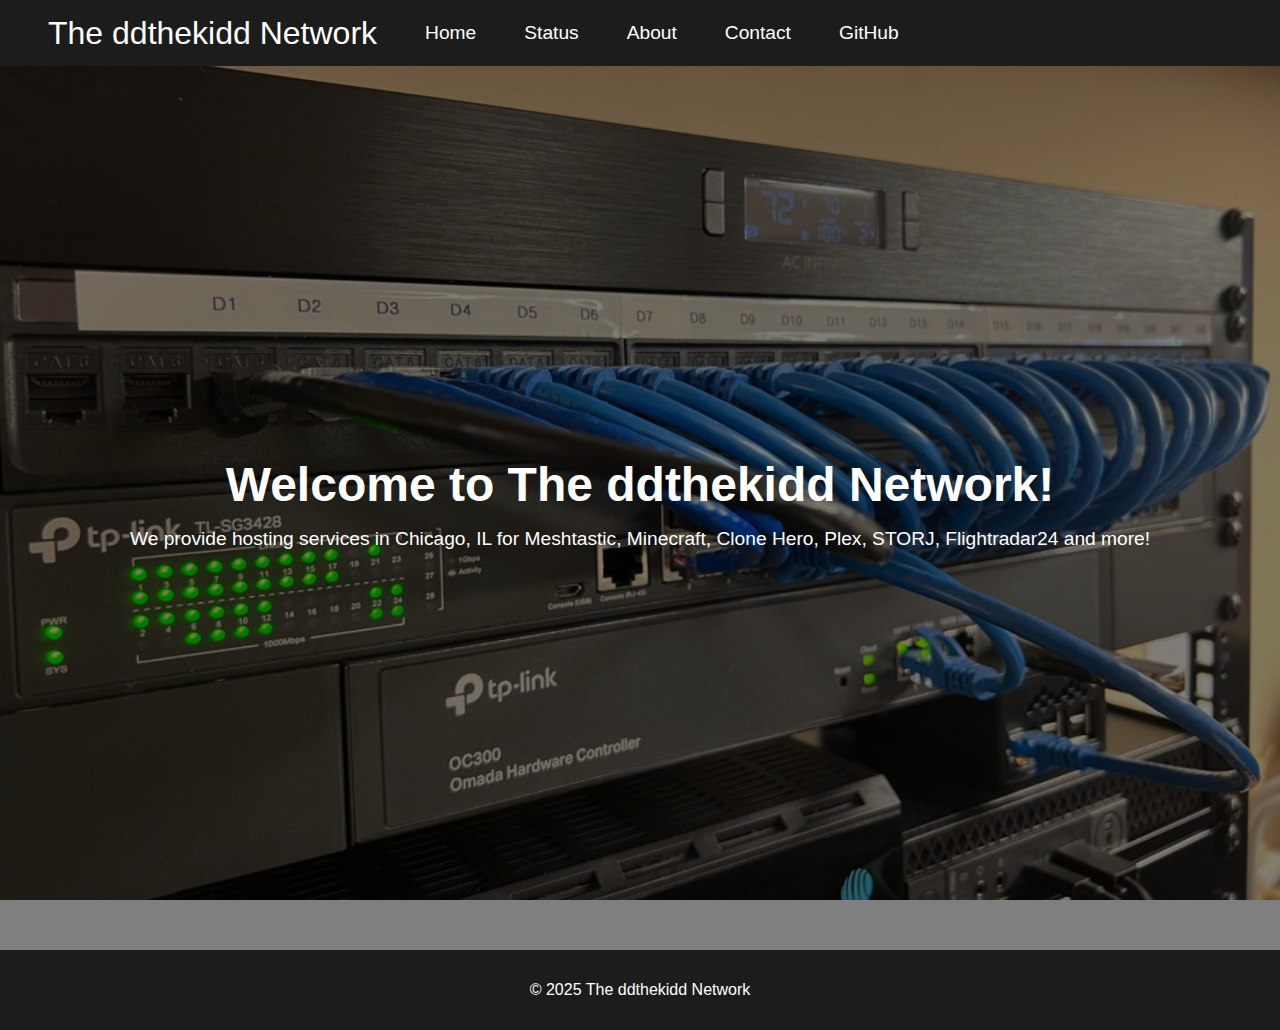
<file: index.html>
<!DOCTYPE html>
<html>
  <head>
  <link rel="shortcut icon" type="image/x-icon" href="ddpic.ico">
</head>
    <meta charset="UTF-8">
    <title>The ddthekidd Network</title>
    <style>
      body {
        background-image: url("background.png");
        background-size: cover;
        background-repeat: no-repeat;
        background-attachment: fixed;
        color: #fff;
        font-family: sans-serif;
        margin: 0;
        padding: 0;
      }
      header {
        display: flex;
        justify-content: space-between;
        align-items: center;
        padding: 0.5rem 2rem;
        background-color: #1c1c1c;
        height: 50px;
        position: fixed;
        top: 0;
        width: 100%;
        z-index: 10;
      }
      nav {
        display: flex;
        align-items: center;
      }
      nav div a {
        color: #fff;
        background-color: transparent;
        border: none;
        text-decoration: none;
        font-size: 2rem;
      }
      nav a, nav button {
        color: #fff;
        background-color: transparent;
        border: none;
        padding: 0.5rem 1rem;
        margin-right: 1rem;
        font-size: 1.2rem;
        cursor: pointer;
        text-decoration: none;
      }
      nav a:first-child, nav button:first-child {
        margin-left: 0;
      }
      nav button:hover, nav a:hover {
        background-color: #1976d2;
      }
      main {
        display: flex;
        flex-direction: column;
        align-items: center;
        justify-content: center;
        min-height: 100vh;
        background-color: rgba(0, 0, 0, 0.5);
        padding-top: 50px;
      }
      main h2 {
        font-size: 3rem;
        margin-bottom: 1rem;
      }
      main p {
        font-size: 1.2rem;
        margin: 0 0 2rem;
      }
      footer {
        background-color: #1c1c1c;
        color: #fff;
        display: flex;
        justify-content: center;
        align-items: center;
        height: 5rem;
      }
      footer p {
        margin: 0;
      }
    </style>
  </head>
  <body>
    <header>
      <nav>
        <div><a href="index.html" class="button-link">The ddthekidd Network</a></div>
        <a href="index.html">Home</a>
        <a class="nav-link" href="https://ddthekidd.statuspage.io/">Status</a>
        <button onclick="window.location.href='about.html'">About</button>
        <button onclick="window.location.href='contact.html'">Contact</button>
        <a class="nav-link" href="https://www.github.com/ddthekidd" target="_blank">GitHub</a>
      </nav>
    </header>
    <main>
      <h2>Welcome to The ddthekidd Network!</h2>
      <p>We provide hosting services in Chicago, IL for Meshtastic, Minecraft, Clone Hero, Plex, STORJ, Flightradar24 and more!</p>
    </main>
    <footer>
      <p>&copy; 2025 The ddthekidd Network</p>
    </footer>
  </body>
</html>
</file>
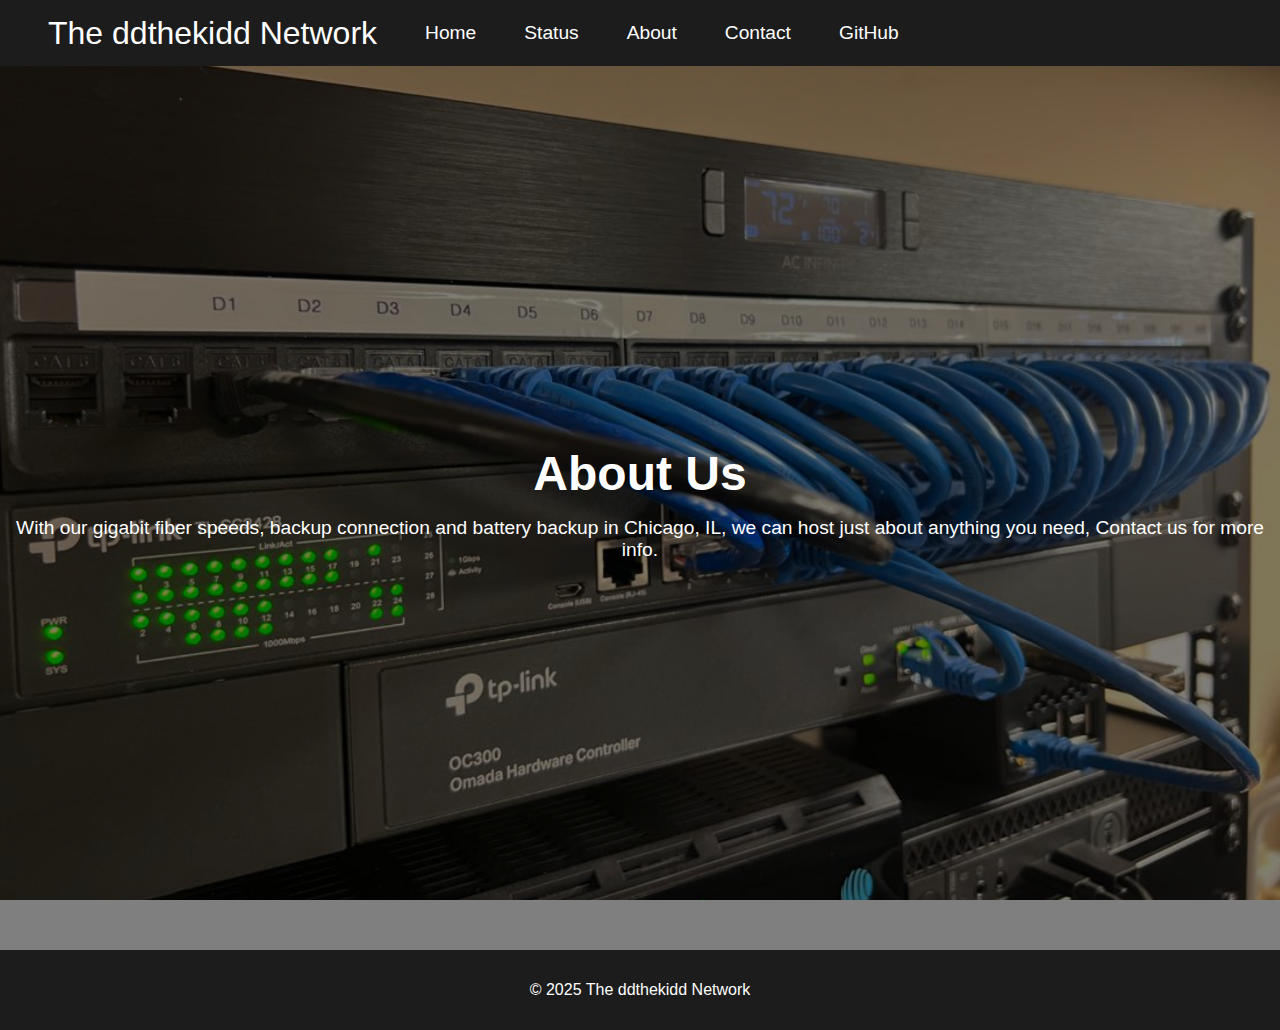
<file: about.html>
<!DOCTYPE html>
<html>
  <head>
  <link rel="shortcut icon" type="image/x-icon" href="ddpic.ico">
</head>
    <meta charset="UTF-8">
    <title>The ddthekidd Network</title>
    <style>
      body {
        background-image: url("background.png");
        background-size: cover;
        background-repeat: no-repeat;
        background-attachment: fixed;
        color: #fff;
        font-family: sans-serif;
        margin: 0;
        padding: 0;
      }
      header {
        display: flex;
        justify-content: space-between;
        align-items: center;
        padding: 0.5rem 2rem;
        background-color: #1c1c1c;
        height: 50px;
        position: fixed;
        top: 0;
        width: 100%;
        z-index: 10;
      }
      nav {
        display: flex;
        align-items: center;
      }
      nav div a {
        color: #fff;
        background-color: transparent;
        border: none;
        text-decoration: none;
        font-size: 2rem;
      }
      nav a, nav button {
        color: #fff;
        background-color: transparent;
        border: none;
        padding: 0.5rem 1rem;
        margin-right: 1rem;
        font-size: 1.2rem;
        cursor: pointer;
        text-decoration: none;
      }
      nav a:first-child, nav button:first-child {
        margin-left: 0;
      }
      nav button:hover, nav a:hover {
        background-color: #1976d2;
      }
      main {
        display: flex;
        flex-direction: column;
        align-items: center;
        justify-content: center;
        min-height: 100vh;
        background-color: rgba(0, 0, 0, 0.5);
        padding-top: 50px;
      }
      main h2 {
        font-size: 3rem;
        margin-bottom: 1rem;
      }
      main p {
        font-size: 1.2rem;
        margin: 0 0 2rem;
      }
      footer {
        background-color: #1c1c1c;
        color: #fff;
        display: flex;
        justify-content: center;
        align-items: center;
        height: 5rem;
      }
      footer p {
        margin: 0;
      }
    </style>
  </head>
  <body>
    <header>
      <nav>
        <div><a href="index.html" class="button-link">The ddthekidd Network</a></div>
        <a href="index.html">Home</a>
        <a class="nav-link" href="https://ddthekidd.statuspage.io/">Status</a>
        <button onclick="window.location.href='about.html'">About</button>
        <button onclick="window.location.href='contact.html'">Contact</button>
        <a class="nav-link" href="https://www.github.com/ddthekidd" target="_blank">GitHub</a>
      </nav>
    </header>
    <main>
      <h2>About Us</h2>
      <style>
  p {
    text-align: center;
  }
</style>

<p>With our gigabit fiber speeds, backup connection and battery backup in Chicago, IL, we can host just about anything you need, Contact us for more info.</p>
    </main>
    <footer>
      <p>&copy; 2025 The ddthekidd Network</p>
    </footer>
</file>
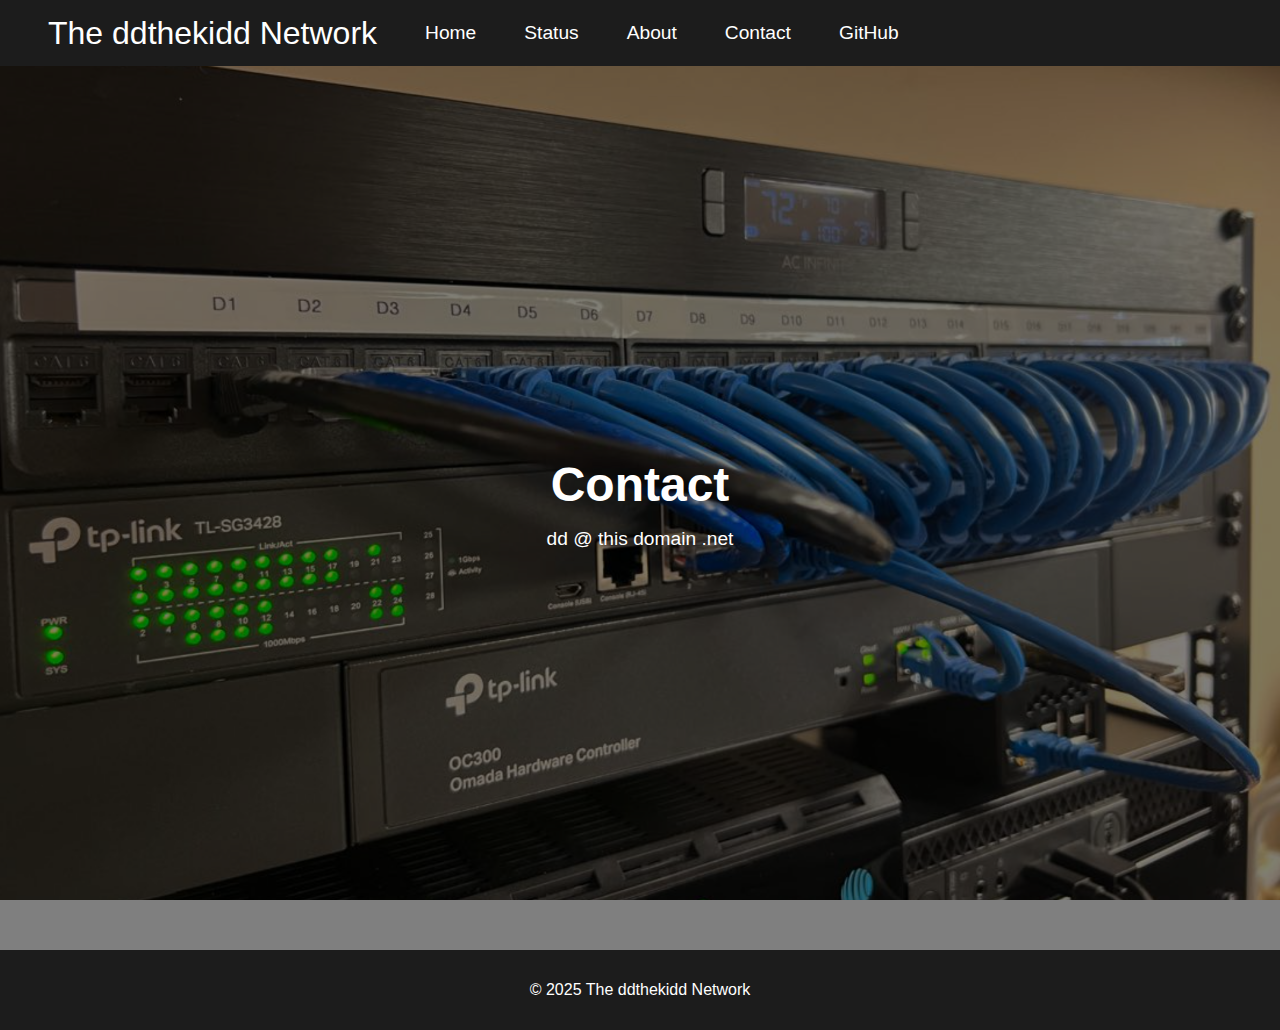
<file: contact.html>
<!DOCTYPE html>
<html>
  <head>
  <link rel="shortcut icon" type="image/x-icon" href="ddpic.ico">
</head>
    <meta charset="UTF-8">
    <title>The ddthekidd Network</title>
    <style>
      body {
        background-image: url("background.png");
        background-size: cover;
        background-repeat: no-repeat;
        background-attachment: fixed;
        color: #fff;
        font-family: sans-serif;
        margin: 0;
        padding: 0;
      }
      header {
        display: flex;
        justify-content: space-between;
        align-items: center;
        padding: 0.5rem 2rem;
        background-color: #1c1c1c;
        height: 50px;
        position: fixed;
        top: 0;
        width: 100%;
        z-index: 10;
      }
      nav {
        display: flex;
        align-items: center;
      }
      nav div a {
        color: #fff;
        background-color: transparent;
        border: none;
        text-decoration: none;
        font-size: 2rem;
      }
      nav a, nav button {
        color: #fff;
        background-color: transparent;
        border: none;
        padding: 0.5rem 1rem;
        margin-right: 1rem;
        font-size: 1.2rem;
        cursor: pointer;
        text-decoration: none;
      }
      nav a:first-child, nav button:first-child {
        margin-left: 0;
      }
      nav button:hover, nav a:hover {
        background-color: #1976d2;
      }
      main {
        display: flex;
        flex-direction: column;
        align-items: center;
        justify-content: center;
        min-height: 100vh;
        background-color: rgba(0, 0, 0, 0.5);
        padding-top: 50px;
      }
      main h2 {
        font-size: 3rem;
        margin-bottom: 1rem;
      }
      main p {
        font-size: 1.2rem;
        margin: 0 0 2rem;
      }
      footer {
        background-color: #1c1c1c;
        color: #fff;
        display: flex;
        justify-content: center;
        align-items: center;
        height: 5rem;
      }
      footer p {
        margin: 0;
      }
    </style>
  </head>
  <body>
    <header>
      <nav>
        <div><a href="index.html" class="button-link">The ddthekidd Network</a></div>
        <a href="index.html">Home</a>
        <a class="nav-link" href="https://ddthekidd.statuspage.io/">Status</a>
        <button onclick="window.location.href='about.html'">About</button>
        <button onclick="window.location.href='contact.html'">Contact</button>
        <a class="nav-link" href="https://www.github.com/ddthekidd" target="_blank">GitHub</a>
      </nav>
    </header>
    <main>
      <h2>Contact</h2>
      <p>dd @ this domain .net</p>
    </main>
    <footer>
      <p>&copy; 2025 The ddthekidd Network</p>
    </footer>
</file>
